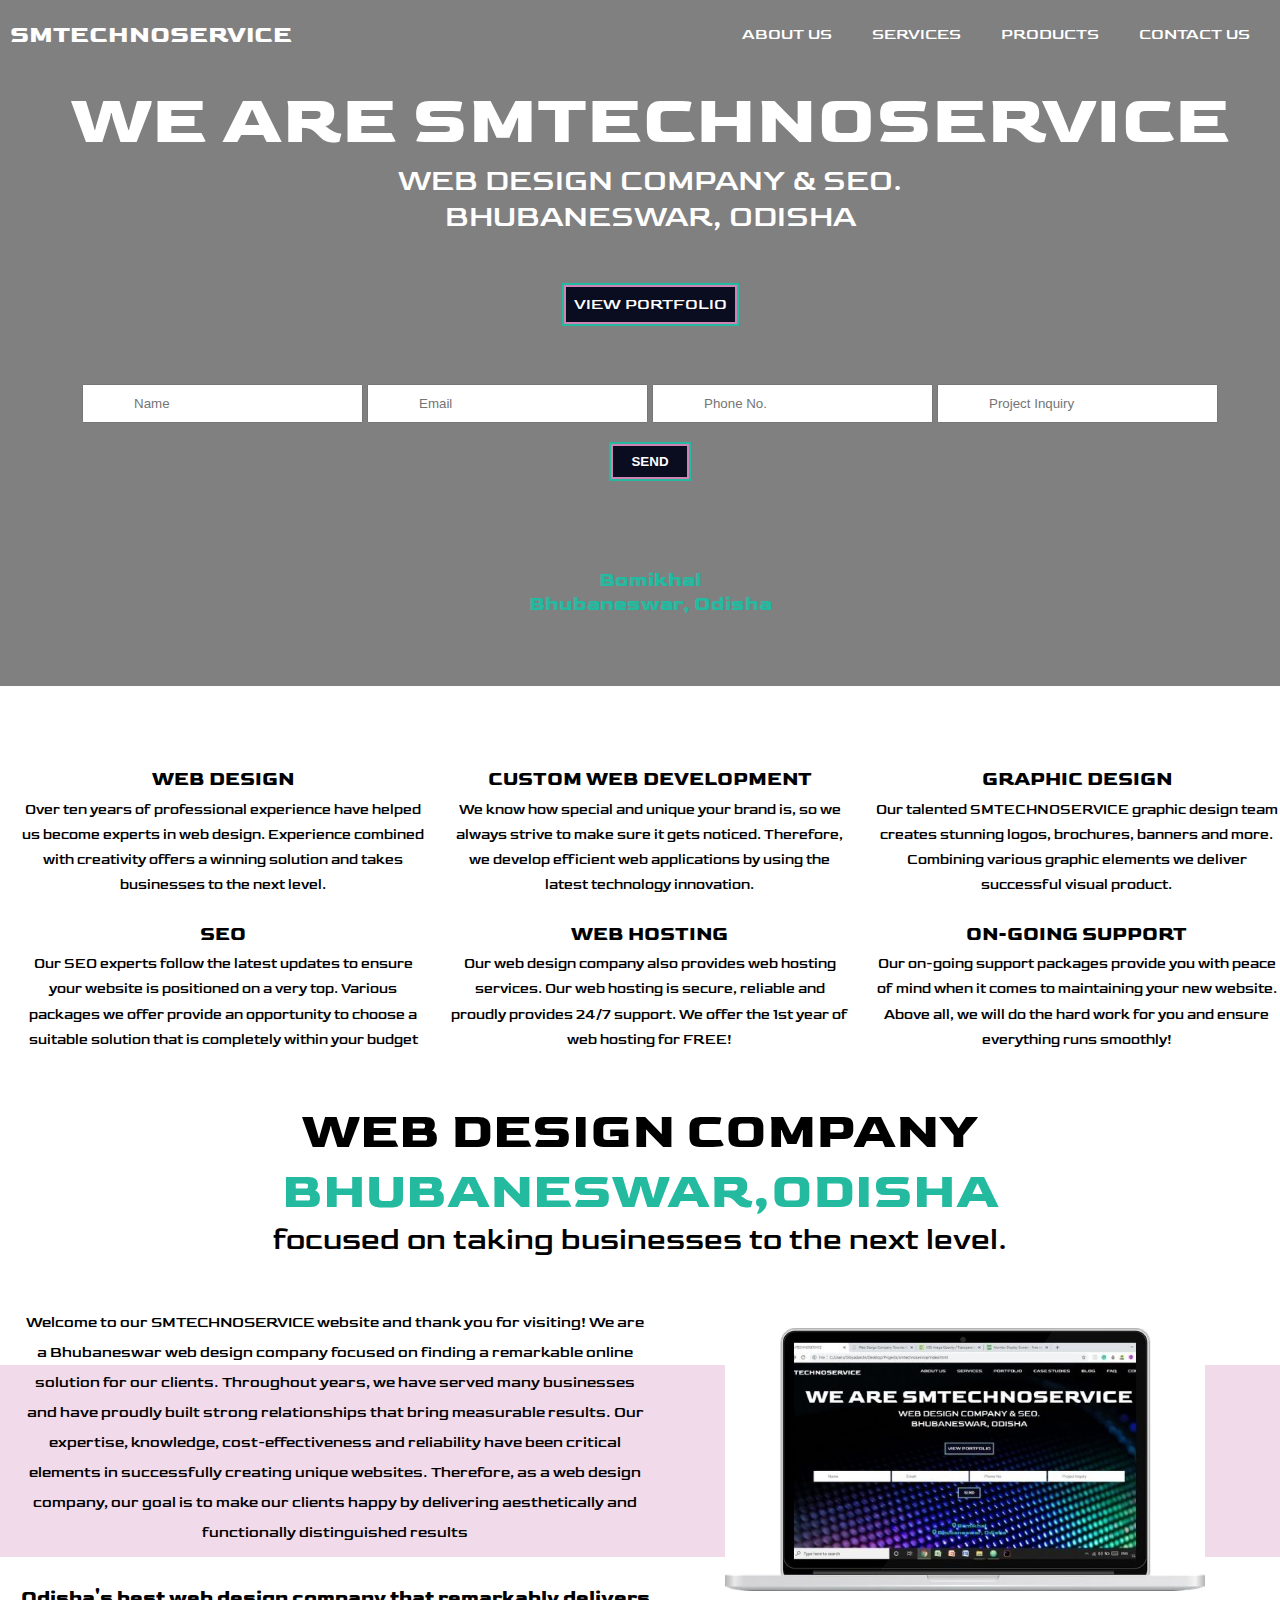
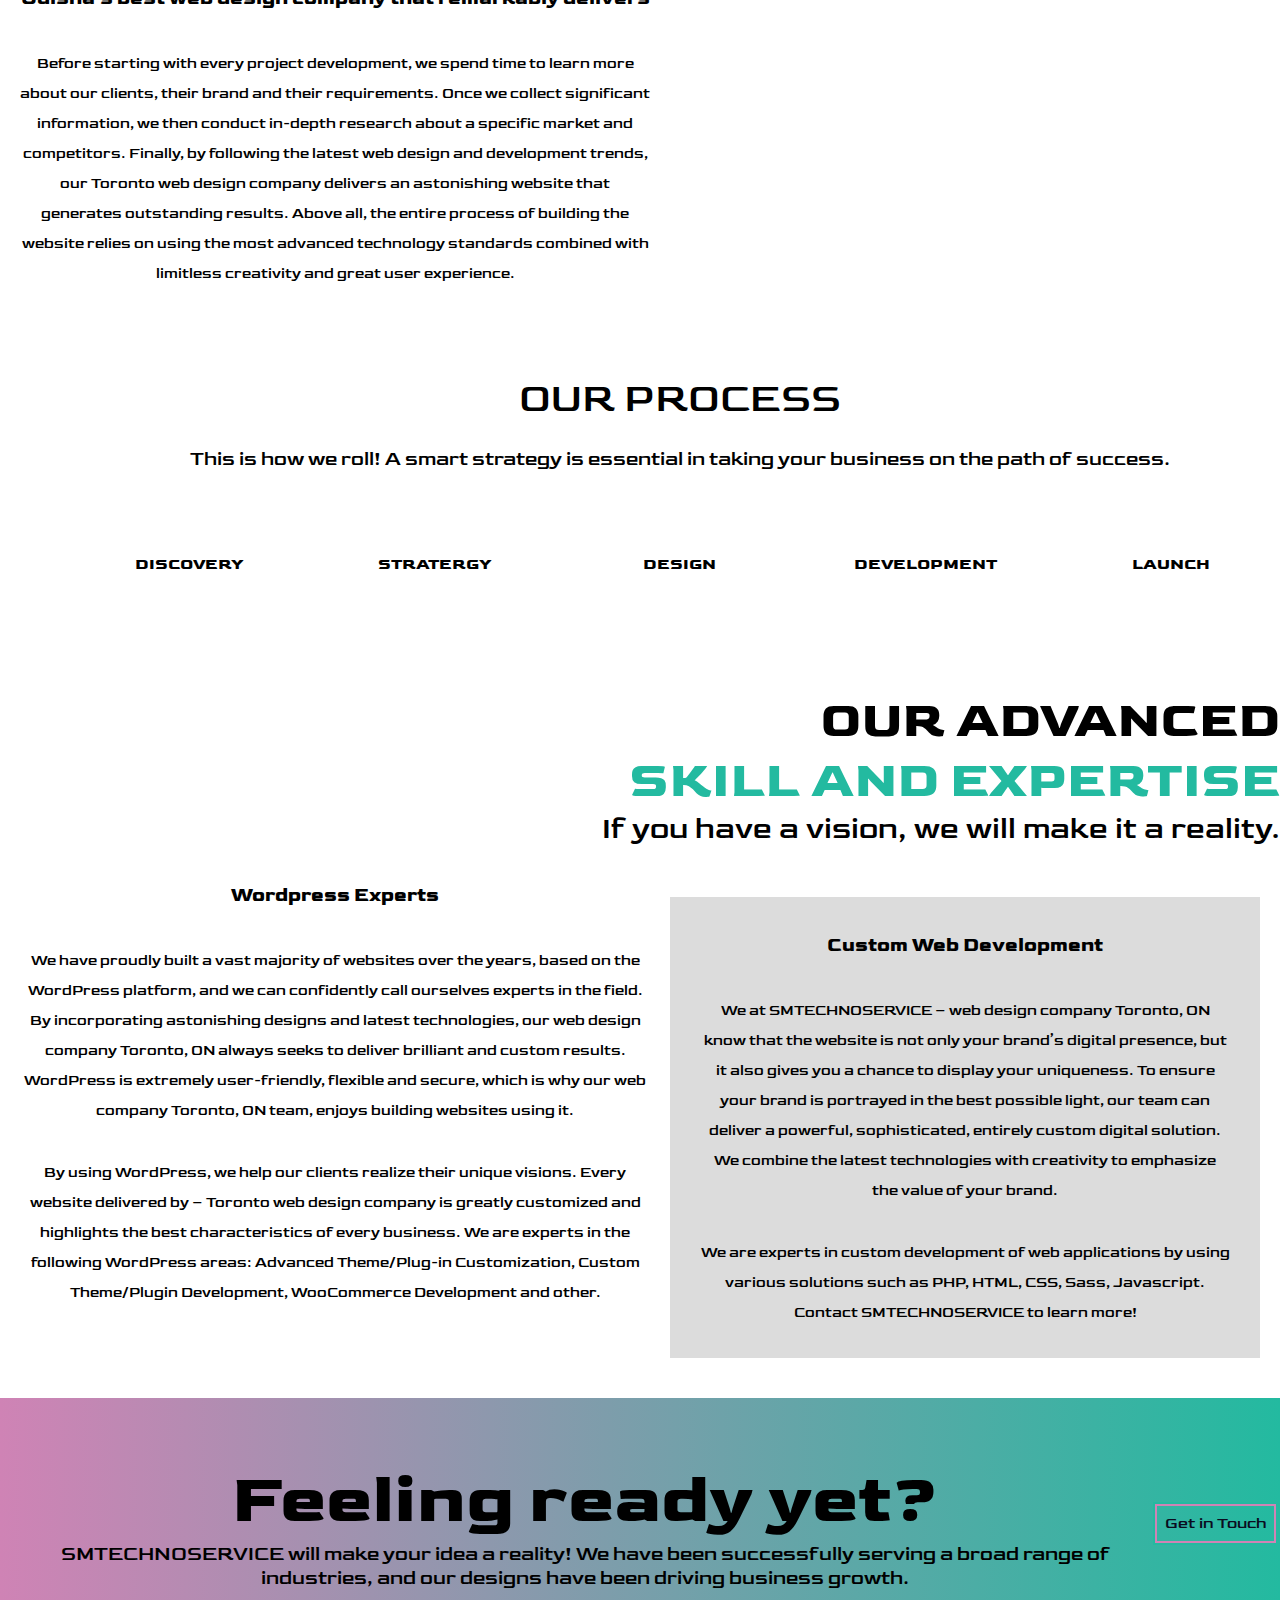
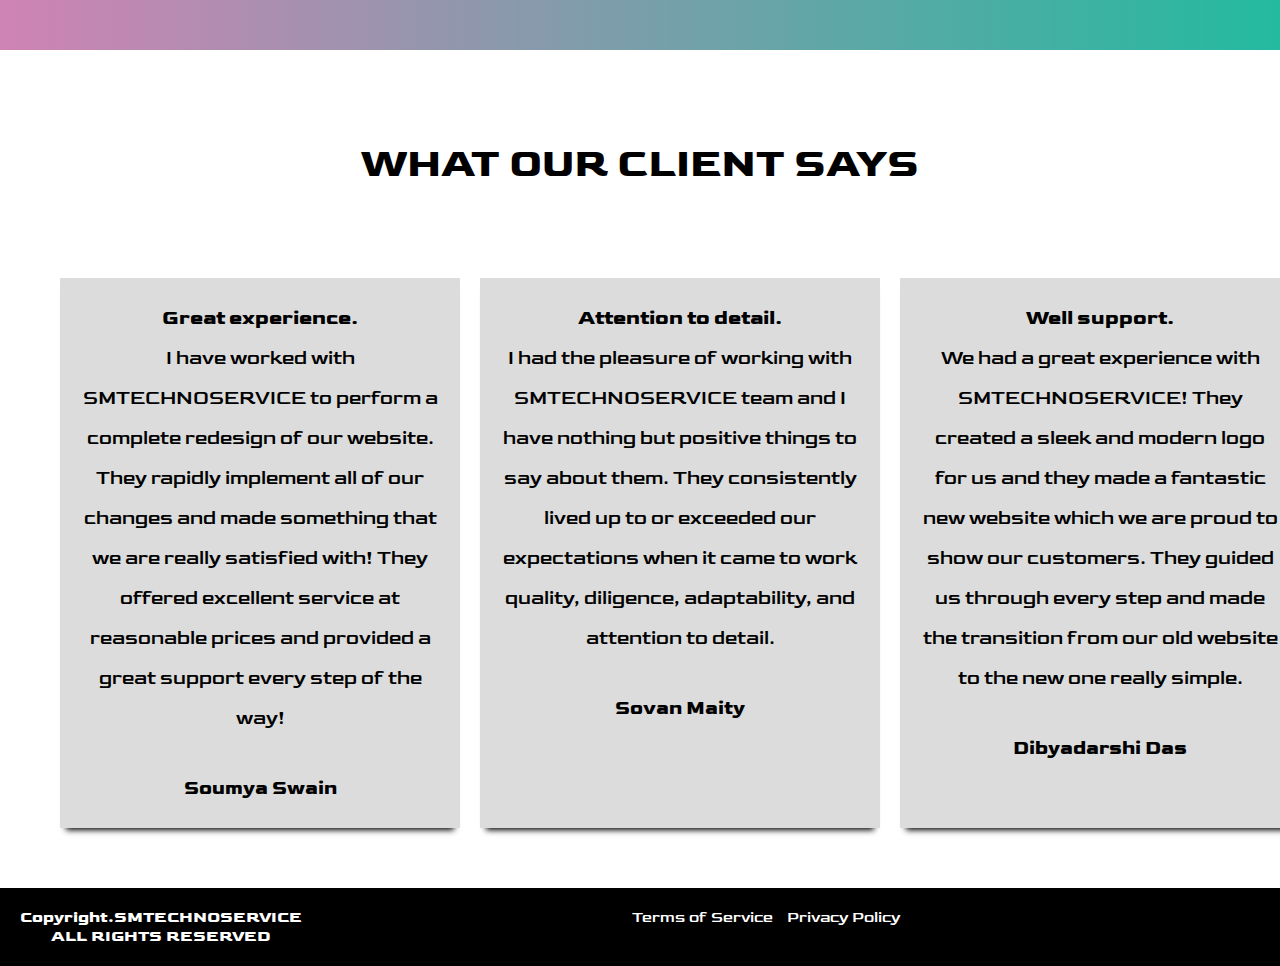
<file: index.html>
<!DOCTYPE html>
<html lang="en" dir="ltr">
<head>
  <meta charset="utf-8">
  <title>SMTECHNOSERVICE</title>
  <!-- Fonts -->
  <link rel="stylesheet" href="https://use.fontawesome.com/releases/v5.15.1/css/all.css" integrity="sha384-vp86vTRFVJgpjF9jiIGPEEqYqlDwgyBgEF109VFjmqGmIY/Y4HV4d3Gp2irVfcrp" crossorigin="anonymous">
  <!-- Stylesheets -->
  <link rel="stylesheet" href="css/styles.css">
</head>
<body>
  <header class="cover">
    <div class="nav-bar">
      <h2 class="logo banner-text"> <a href="index.html">SMTECHNOSERVICE</a> </h2>
      <nav class="nav-menu">
        <a href="about-us.html">ABOUT US</a>
        <a href="services.html">SERVICES</a>
        <a href="products.html">PRODUCTS</a>
        <a href="contact.html">CONTACT US</a>
      </nav>
    </div>
    <div class="container">
      <h2 class="banner-text">WE ARE SMTECHNOSERVICE</h2>
      <p class="banner-text">WEB DESIGN COMPANY & SEO.</p>
      <p class="banner-text">BHUBANESWAR, ODISHA</p>
      <div class="cta">
        <a class="cta-btn" href="portfolio.html">VIEW PORTFOLIO</a>
      </div>
      <div class="form">
        <form class="" action="/" method="post">
          <input type="text" name="name" value="" placeholder="Name">
          <input type="text" name="email" value="" placeholder="Email">
          <input type="text" name="phoneNumber" value="" placeholder="Phone No.">
          <input type="text" name="inquiry" value="" placeholder="Project Inquiry">
          <br>
          <br>
          <button class="submit-btn" type="button" name="button">
            <h4>SEND</h4>
          </button>
        </form>
      </div>
      <br>
      <br>
      <br>
      <br>
      <ul class="location">
        <li class="location-text"><i class="fas fa-map-marker-alt"></i> Bomikhal</li>
        <li class="location-text"><i class="fas fa-map-marker-alt"></i> Bhubaneswar, Odisha</li>
      </ul>
    </div>
  </header>
  <br>
  <br>
  <br>
  <section class="services container">
    <div class="">
      <i class="fas fa-dice-one"></i>
      <h3>WEB DESIGN</h3>
      <p>Over ten years of professional experience have helped us become experts in web design. Experience combined with creativity offers a winning solution and takes businesses to the next level.</p>
    </div>
    <div class="">
      <i class="fas fa-dice-two"></i>
      <h3>CUSTOM WEB DEVELOPMENT</h3>
      <p>We know how special and unique your brand is, so we always strive to make sure it gets noticed. Therefore, we develop efficient web applications by using the latest technology innovation.</p>
    </div>
    <div class="">
      <i class="fas fa-dice-three"></i>
      <h3>GRAPHIC DESIGN</h3>
      <p>Our talented SMTECHNOSERVICE graphic design team creates stunning logos, brochures, banners and more. Combining various graphic elements we deliver successful visual product.</p>
    </div>
    <div class="">
      <i class="fas fa-dice-four"></i>
      <h3>SEO</h3>
      <p>Our SEO experts follow the latest updates to ensure your website is positioned on a very top. Various packages we offer provide an opportunity to choose a suitable solution that is completely within your budget</p>
    </div>
    <div class="">
      <i class="fas fa-dice-five"></i>
      <h3>WEB HOSTING</h3>
      <p>Our web design company also provides web hosting services. Our web hosting is secure, reliable and proudly provides 24/7 support. We offer the 1st year of web hosting for FREE!</p>
    </div>
    <div class="">
      <i class="fas fa-dice-six"></i>
      <h3>ON-GOING SUPPORT</h3>
      <p>Our on-going support packages provide you with peace of mind when it comes to maintaining your new website. Above all, we will do the hard work for you and ensure everything runs smoothly!
      </p>
    </div>
  </section>


  <!-- About us -->
  <section class="about-us">
    <div class="about-us-head">
      <h2>WEB DESIGN COMPANY</h2>
      <h2 style="color:#23BAA0">BHUBANESWAR,ODISHA</h2>
      <p>focused on taking businesses to the next level.</p>
    </div>
    <div class="container wrapper">
      <div class="about-us-text">
        <p>Welcome to our SMTECHNOSERVICE website and thank you for visiting! We are a Bhubaneswar web design company focused on finding a remarkable online solution for our clients. Throughout years, we have served many businesses and have proudly
          built strong relationships that bring measurable results. Our expertise, knowledge, cost-effectiveness and reliability have been critical elements in successfully creating unique websites. Therefore, as a web design company, our goal is to
          make our clients happy by delivering aesthetically and functionally distinguished results</p>
        <br>
        <h3>Odisha's best web design company that remarkably delivers</h3>
        <br>
        <p>Before starting with every project development, we spend time to learn more about our clients, their brand and their requirements. Once we collect significant information, we then conduct in-depth research about a specific market and
          competitors. Finally, by following the latest web design and development trends, our Toronto web design company delivers an astonishing website that generates outstanding results. Above all, the entire process of building the website relies
          on using the most advanced technology standards combined with limitless creativity and great user experience.</p>
      </div>
      <div class="about-us-img">
        <img src="images\about-us-img.jpg" alt="">
      </div>
    </div>
    <div class="pink-block">
    </div>
  </section>

  <!-- Our Process -->
  <section class="our-process container">
    <div class="opt">
      <h3 style="font-size : 40px; font-weight: lighter;">OUR <strong>PROCESS</strong></h3>
      <p style="font-size : 20px;">This is how we roll! A smart strategy is essential in taking
        your business on the path of success.</p>
    </div>
    <div class="process-icons">
      <div class="">
        <i style="color:#CF83B5" class="fas fa-users opi"></i>
        <h4>DISCOVERY</h4>
      </div>
      <div class="">
        <i style="color:#23BAA0" class="fas fa-pencil-alt opi"></i>
        <h4>STRATERGY</h4>
      </div>
      <div class="">
        <i style="color:#2418C8 " class="fas fa-code-branch opi"></i>
        <h4>DESIGN</h4>
      </div>
      <div class="">
        <i style="color:#CF83B5" class="fas fa-tv opi"></i>
        <h4>DEVELOPMENT</h4>
      </div>
      <div class="">
        <i style="color:#23BAA0" class="fas fa-chart-bar opi"></i>
        <h4>LAUNCH</h4>
      </div>
    </div>
  </section>

  <!-- Our Expertise -->
  <section class="expertise container">
    <div class="expertise-head">
      <h2>OUR ADVANCED</h2>
      <h2 style="color:#23BAA0">SKILL AND EXPERTISE</h2>
      <p>If you have a vision, we will make it a reality.</p>
    </div>
    <div class="skill-type wrapper about-us-text">
      <div class="wordpress">
        <h3>Wordpress Experts</h3>
        <br>
        <p>We have proudly built a vast majority of websites over the years, based on the WordPress platform, and we can confidently call ourselves experts in the field. By incorporating astonishing designs and latest technologies, our web design
          company Toronto, ON always seeks to deliver brilliant and custom results. WordPress is extremely user-friendly, flexible and secure, which is why our web company Toronto, ON team, enjoys building websites using it.</p>
        <br>
        <p>By using WordPress, we help our clients realize their unique visions. Every website delivered by – Toronto web design company is greatly customized and highlights the best characteristics of every business. We are experts in the
          following WordPress areas: Advanced Theme/Plug-in Customization, Custom Theme/Plugin Development, WooCommerce Development and other.</p>
      </div>
      <div class="web-dev">
        <h3>Custom Web Development</h3>
        <br>
        <p>We at SMTECHNOSERVICE – web design company Toronto, ON know that the website is not only your brand’s digital presence, but it also gives you a chance to display your uniqueness. To ensure your brand is portrayed in the best possible
          light, our
          team can deliver a powerful, sophisticated, entirely custom digital solution. We combine the latest technologies with creativity to emphasize the value of your brand.</p>
        <br>
        <p>We are experts in custom development of web applications by using various solutions such as PHP, HTML, CSS, Sass, Javascript. Contact SMTECHNOSERVICE to learn more!</p>
      </div>
    </div>
  </section>
  <!-- Get in Touch -->
  <section class="get-in-touch">
    <div class="container wrapper-2">
      <div class="touch-text">
        <h2>Feeling ready yet?</h2>
        <p>SMTECHNOSERVICE will make your idea a reality! We have been successfully serving a broad range of industries, and our designs have been driving business growth.</p>
      </div>
      <div class="git-btn">
        <a href="#">Get in Touch</a>
      </div>
    </div>
  </section>
</body>

<!-- Client Testimonials -->
<section class="testimonials">
  <div class="testimonials-text">
    <h2 style="font-size:40px;">WHAT OUR <strong>CLIENT</strong> SAYS</h2>
  </div>
    <div class="container wrapper-3">
    <div class="card">
      <h3 style="font-size: 20px">Great experience.</h3>
      <p style="font-size: 20px">I have worked with SMTECHNOSERVICE to perform a complete redesign of our website. They rapidly implement all of our changes and made something that we are really satisfied with! They offered excellent service at
        reasonable prices and provided a great support every step of the way!</p>
      <br>
      <h3>Soumya Swain</h3>
    </div>
    <div class="card">
      <h3 style="font-size: 20px">Attention to detail.</h3>
      <p style="font-size: 20px">I had the pleasure of working with SMTECHNOSERVICE team and I have nothing but positive things to say about them. They consistently lived up to or exceeded our expectations when it came to work quality, diligence,
        adaptability, and attention to detail.</p>
      <br>
      <h3>Sovan Maity</h3>
    </div>
    <div class="card">
      <h3 style="font-size: 20px">Well support.</h3>
      <p style="font-size: 20px">We had a great experience with SMTECHNOSERVICE! They created a sleek and modern logo for us and they made a fantastic new website which we are proud to show our customers. They guided us through every step and made
        the transition from our old website to the new one really simple.</p>
      <br>
      <h3>Dibyadarshi Das</h3>
    </div>
  </div>
</section>

<section class="footer-sec">
  <div class="container footer">
    <div class="copyright">
      <h4>Copyright.SMTECHNOSERVICE</h4>
      <h4>ALL RIGHTS RESERVED</h4>
    </div>
    <div class="policy">
      <a href="terms.html">Terms of Service</a>
      <a href="privacy.html">Privacy Policy</a>
    </div>
    <div class="social-icons">
      <a href="https://www.facebook.com/smtechnoservice"><i class="fab fa-facebook"></i></a>
      <a href="mailto:info@smtechnoservice.com"><i class="fas fa-envelope"></i></a>
    </div>
  </div>
  </section>

</html>
</file>
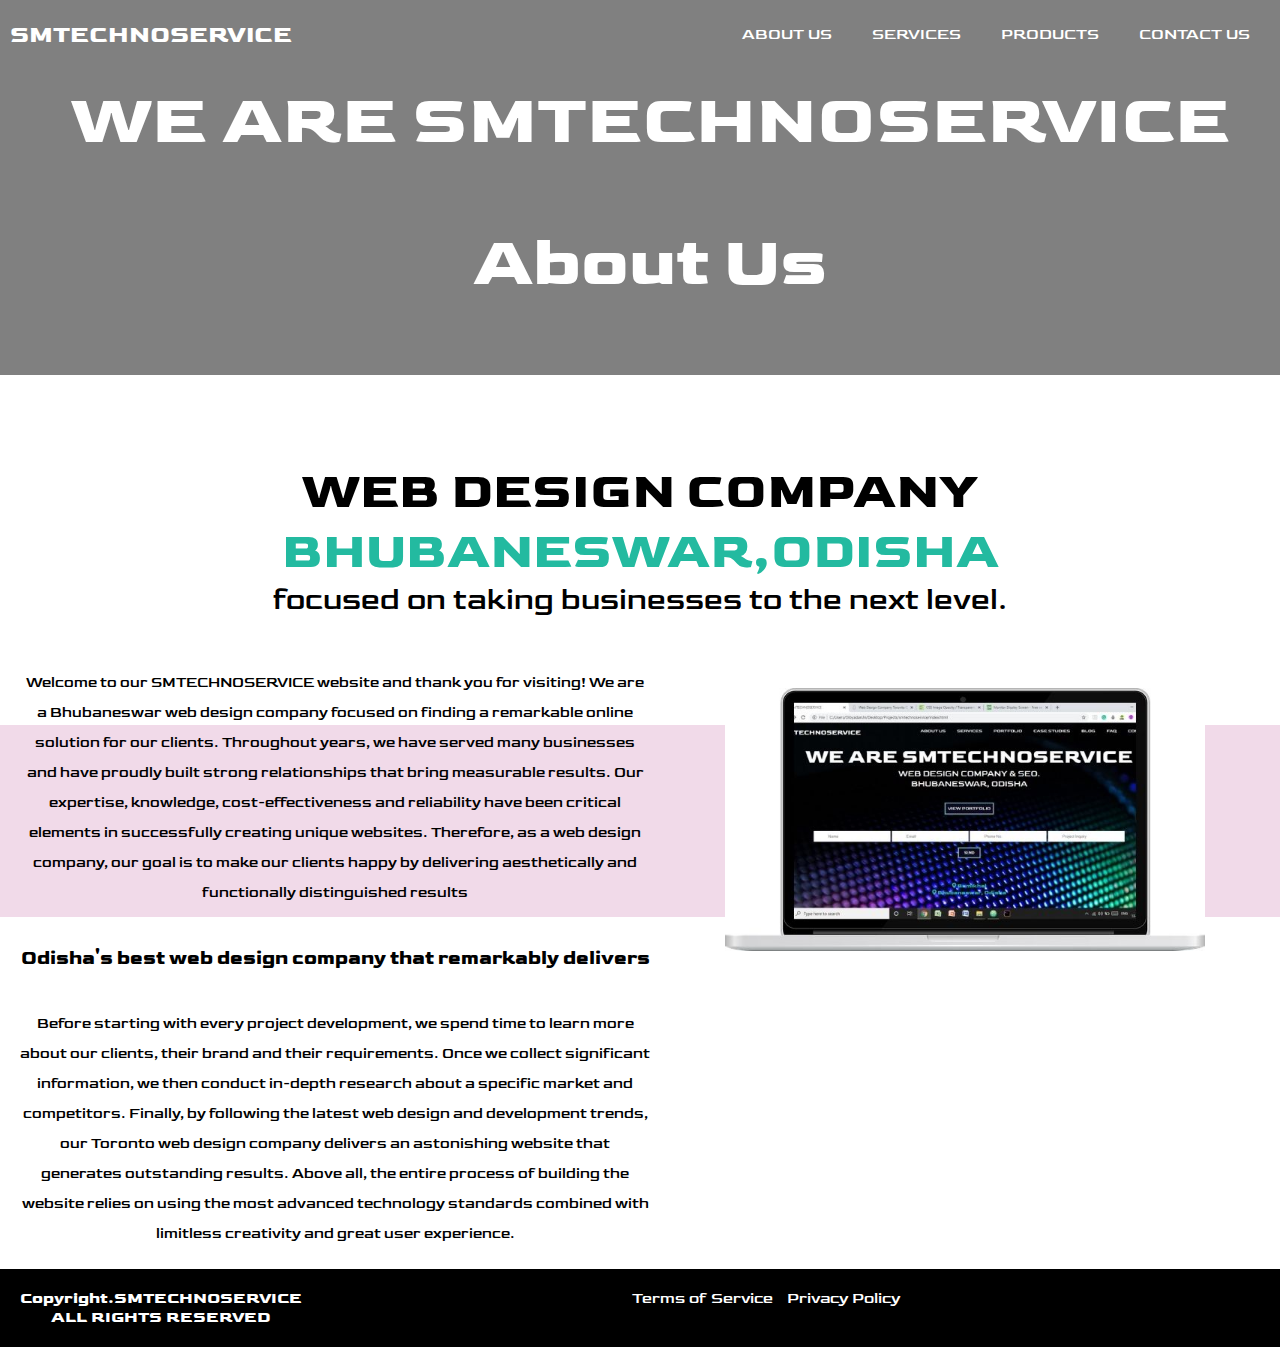
<file: about-us.html>
<!DOCTYPE html>
<html lang="en" dir="ltr">

<head>
  <meta charset="utf-8">
  <title>SMTECHNOSERVICE</title>
  <!-- Fonts -->
  <link rel="stylesheet" href="https://use.fontawesome.com/releases/v5.15.1/css/all.css" integrity="sha384-vp86vTRFVJgpjF9jiIGPEEqYqlDwgyBgEF109VFjmqGmIY/Y4HV4d3Gp2irVfcrp" crossorigin="anonymous">
  <!-- Stylesheets -->
  <link rel="stylesheet" href="css/styles.css">
</head>
<!-- Header Section -->
<body>
  <header class="cover">
    <div class="nav-bar">
      <h2 class="logo banner-text"><a href="index.html">SMTECHNOSERVICE</a></h2>
      <nav class="nav-menu">
        <a href="about-us.html">ABOUT US</a>
        <a href="services.html">SERVICES</a>
        <a href="products.html">PRODUCTS</a>
        <a href="contact.html">CONTACT US</a>
      </nav>
    </div>
    <div class="container">
      <h2 class="banner-text">WE ARE SMTECHNOSERVICE</h2>
      <br>
      <br>
      <br>
      <h2 class="banner-text">About Us</h2>
    </div>
  </header>
  <br>
  <br>
  <br>

  <!-- About us -->
  <section class="about-us">
    <div class="about-us-head">
      <h2>WEB DESIGN COMPANY</h2>
      <h2 style="color:#23BAA0">BHUBANESWAR,ODISHA</h2>
      <p>focused on taking businesses to the next level.</p>
    </div>
    <div class="container wrapper">
      <div class="about-us-text">
        <p>Welcome to our SMTECHNOSERVICE website and thank you for visiting! We are a Bhubaneswar web design company focused on finding a remarkable online solution for our clients. Throughout years, we have served many businesses and have proudly
          built strong relationships that bring measurable results. Our expertise, knowledge, cost-effectiveness and reliability have been critical elements in successfully creating unique websites. Therefore, as a web design company, our goal is to
          make our clients happy by delivering aesthetically and functionally distinguished results</p>
        <br>
        <h3>Odisha's best web design company that remarkably delivers</h3>
        <br>
        <p>Before starting with every project development, we spend time to learn more about our clients, their brand and their requirements. Once we collect significant information, we then conduct in-depth research about a specific market and
          competitors. Finally, by following the latest web design and development trends, our Toronto web design company delivers an astonishing website that generates outstanding results. Above all, the entire process of building the website relies
          on using the most advanced technology standards combined with limitless creativity and great user experience.</p>
      </div>
      <div class="about-us-img">
        <img src="images\about-us-img.jpg" alt="">
      </div>
    </div>
    <div class="pink-block">
    </div>
  </section>


<!-- Footer Section -->
<section class="footer-sec">
  <div class="container footer">
    <div class="copyright">
      <h4>Copyright.SMTECHNOSERVICE</h4>
      <h4>ALL RIGHTS RESERVED</h4>
    </div>
    <div class="policy">
      <a href="terms.html">Terms of Service</a>
      <a href="privacy.html">Privacy Policy</a>
    </div>
    <div class="social-icons">
      <a href="https://www.facebook.com/smtechnoservice"><i class="fab fa-facebook"></i></a>
      <a href="mailto:info@smtechnoservice.com"><i class="fas fa-envelope"></i></a>
    </div>
  </div>
  </section>

</html>
</file>
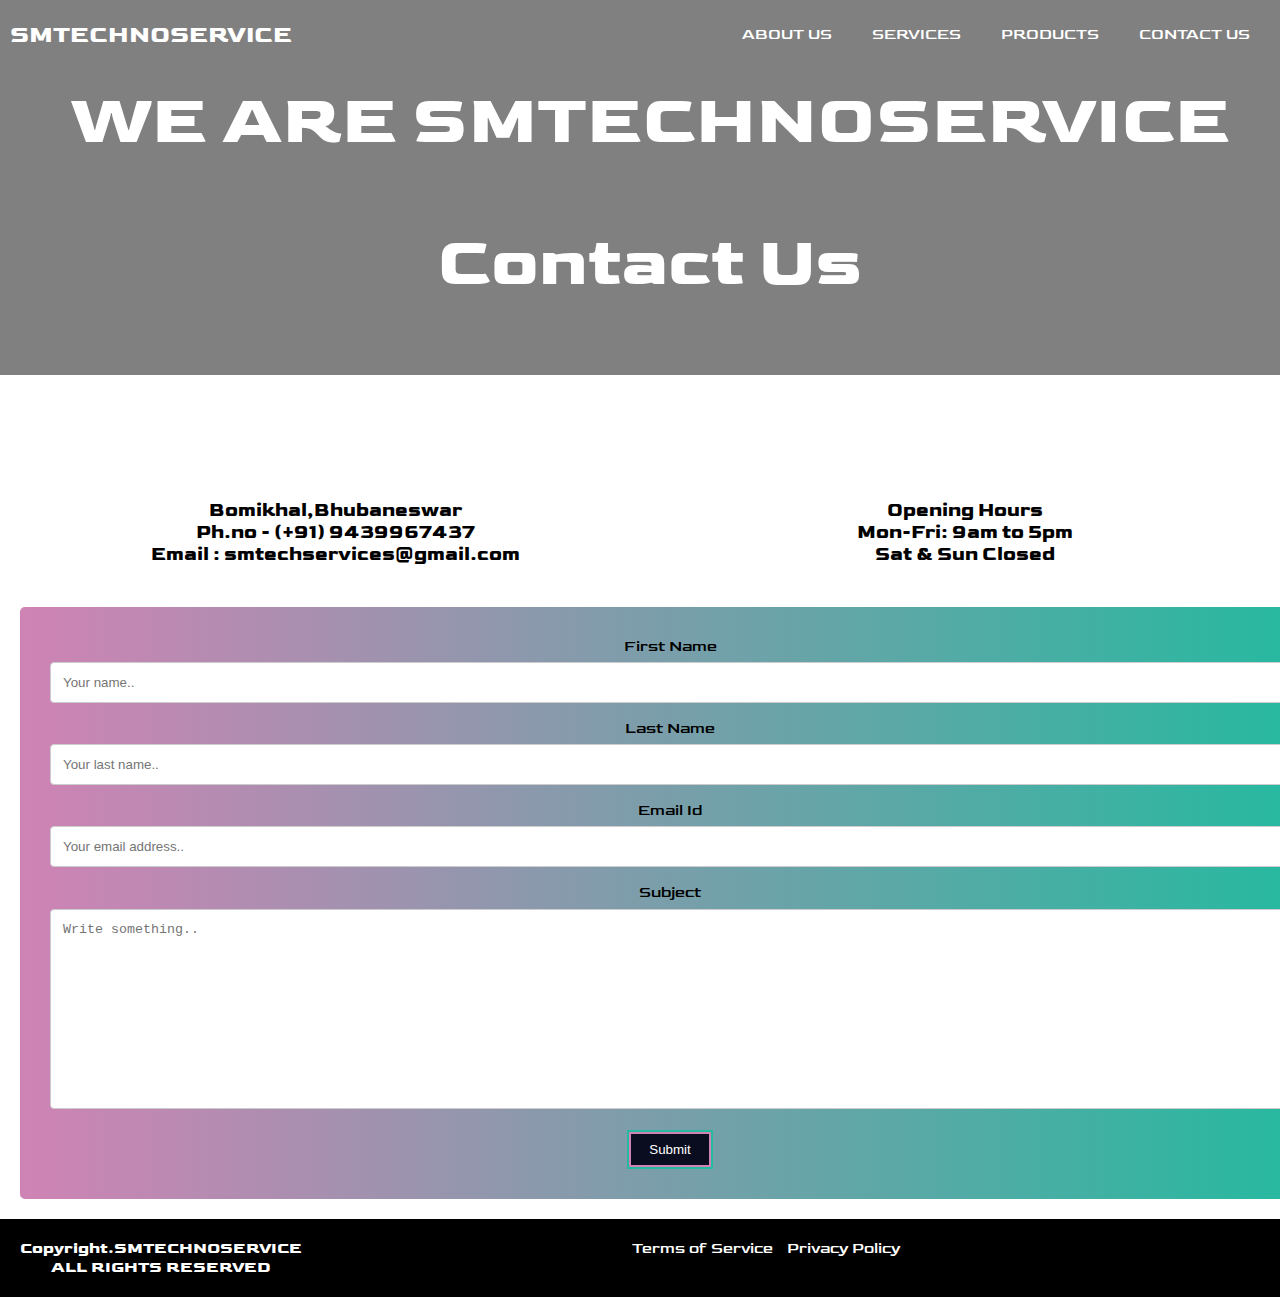
<file: contact.html>
<!DOCTYPE html>
<html lang="en" dir="ltr">

<head>
  <meta charset="utf-8">
  <title>SMTECHNOSERVICE</title>
  <!-- Fonts -->
  <link rel="stylesheet" href="https://use.fontawesome.com/releases/v5.15.1/css/all.css" integrity="sha384-vp86vTRFVJgpjF9jiIGPEEqYqlDwgyBgEF109VFjmqGmIY/Y4HV4d3Gp2irVfcrp" crossorigin="anonymous">
  <!-- Stylesheets -->
  <link rel="stylesheet" href="css/styles.css">
  <link rel="stylesheet" href="css/contact.css">
</head>
<!-- Header Section -->

<body>
  <header class="cover">
    <div class="nav-bar">
      <h2 class="logo banner-text"><a href="index.html">SMTECHNOSERVICE</a></h2>
      <nav class="nav-menu">
        <a href="about-us.html">ABOUT US</a>
        <a href="services.html">SERVICES</a>
        <a href="products.html">PRODUCTS</a>
        <a href="contact.html">CONTACT US</a>
      </nav>
    </div>
    <div class="container">
      <h2 class="banner-text">WE ARE SMTECHNOSERVICE</h2>
      <br>
      <br>
      <br>
      <h2 class="banner-text">Contact Us</h2>
    </div>
  </header>
  <br>
  <br>
  <br>

  <!-- Contact us -->
  <section class="contact-us">
    <div class="container wrapper">
      <div class="">
        <i class="fas fa-building"></i>
        <h3>Bomikhal,Bhubaneswar</h3>
        <h3>Ph.no - (+91) 9439967437 </h3>
        <h3>Email : smtechservices@gmail.com</h3>
      </div>
      <div class="">
        <i class="far fa-clock"></i>
        <h3>Opening Hours</h3>
        <h3>Mon-Fri: 9am to 5pm</h3>
        <h3>Sat & Sun Closed</h3>
      </div>
    </div>

    <!-- Contact Form -->
    <div class="container contact-form">
      <form action="/contact.html">

        <label for="fname">First Name</label>
        <input type="text" id="fname" name="firstname" placeholder="Your name..">

        <label for="lname">Last Name</label>
        <input type="text" id="lname" name="lastname" placeholder="Your last name..">

        <label for="email">Email Id</label>
        <input type="text" id="email" name="email" placeholder="Your email address..">

        <label for="subject">Subject</label>
        <textarea id="subject" name="subject" placeholder="Write something.." style="height:200px"></textarea>

        <input type="submit" value="Submit">

      </form>
    </div>


  </section>


  <!-- Footer Section -->
  <section class="footer-sec">
    <div class="container footer">
      <div class="copyright">
        <h4>Copyright.SMTECHNOSERVICE</h4>
        <h4>ALL RIGHTS RESERVED</h4>
      </div>
      <div class="policy">
        <a href="terms.html">Terms of Service</a>
        <a href="privacy.html">Privacy Policy</a>
      </div>
      <div class="social-icons">
        <a href="https://www.facebook.com/smtechnoservice"><i class="fab fa-facebook"></i></a>
        <a href="mailto:info@smtechnoservice.com"><i class="fas fa-envelope"></i></a>
      </div>
    </div>
    </section>

</html>
</file>
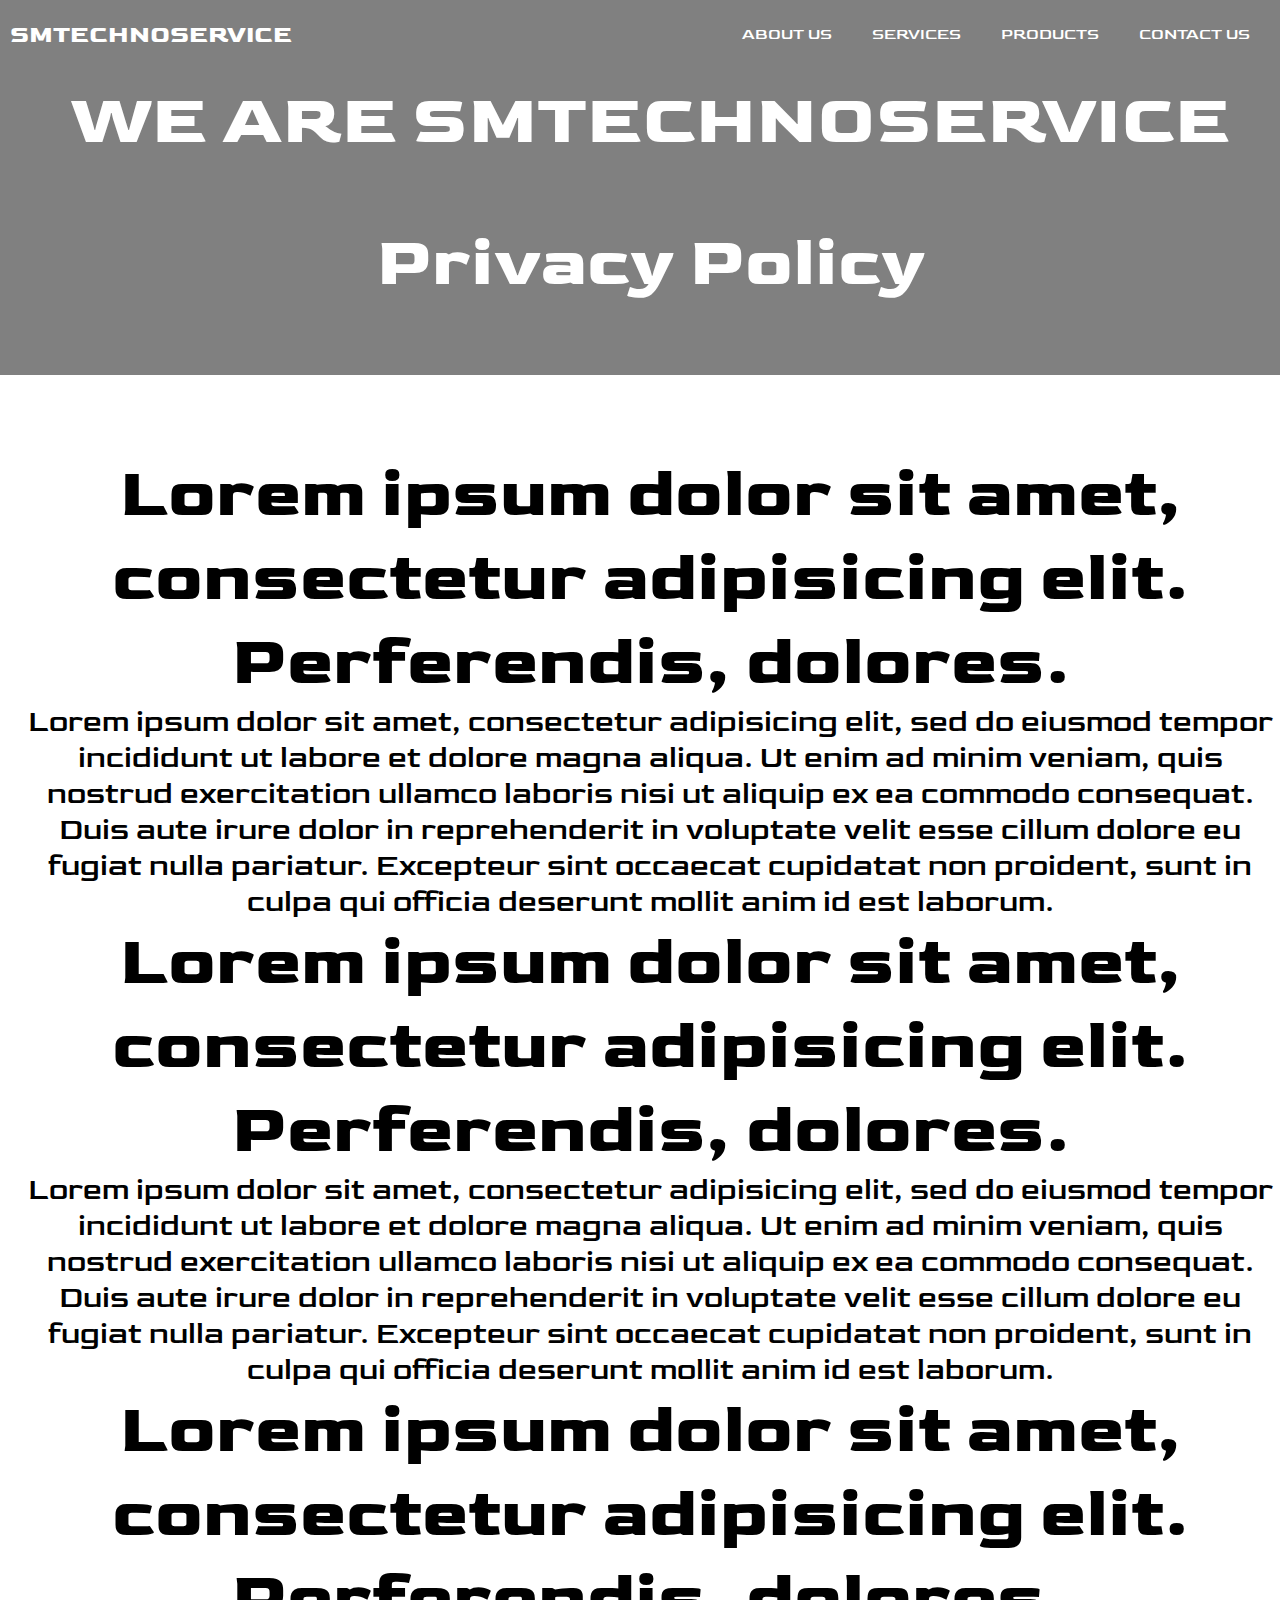
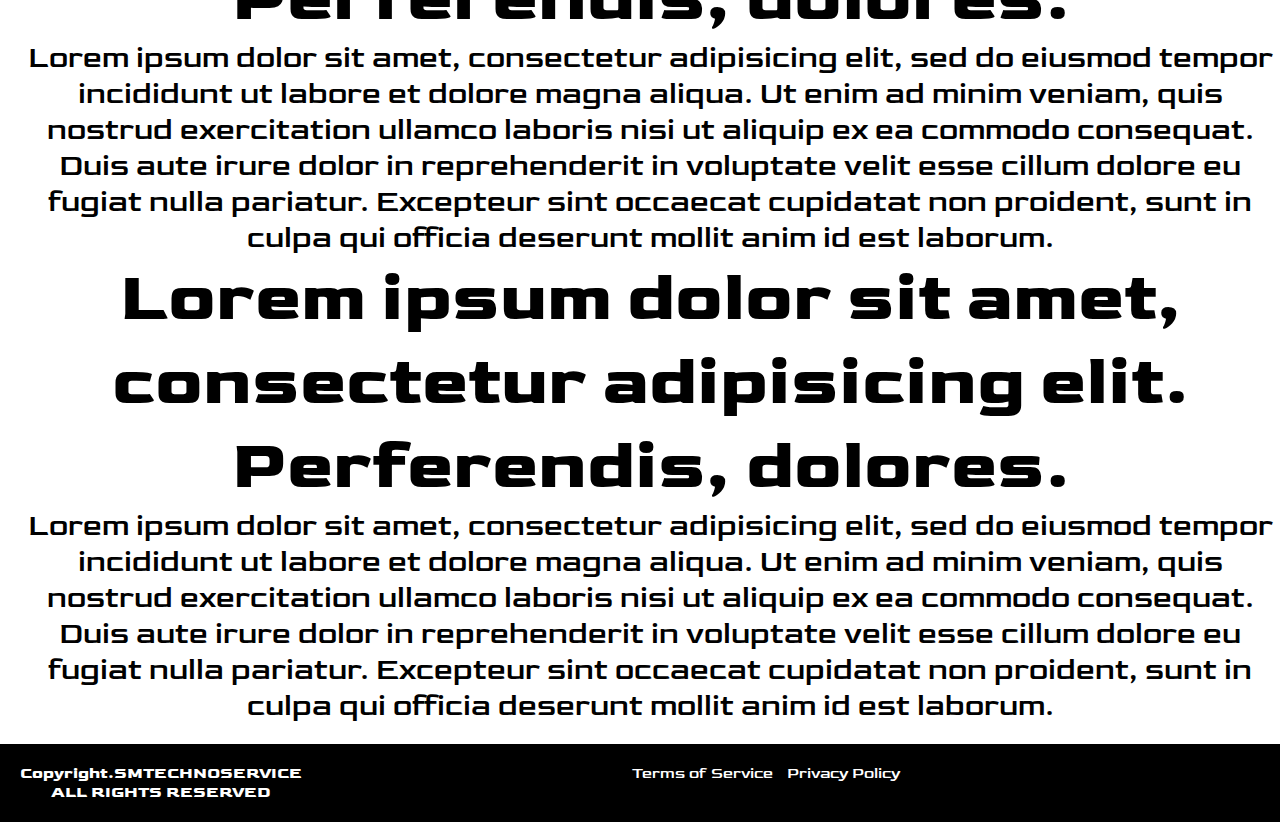
<file: privacy.html>
<!DOCTYPE html>
<html lang="en" dir="ltr">

<head>
  <meta charset="utf-8">
  <title>SMTECHNOSERVICE</title>
  <!-- Fonts -->
  <link rel="stylesheet" href="https://use.fontawesome.com/releases/v5.15.1/css/all.css" integrity="sha384-vp86vTRFVJgpjF9jiIGPEEqYqlDwgyBgEF109VFjmqGmIY/Y4HV4d3Gp2irVfcrp" crossorigin="anonymous">
  <!-- Stylesheets -->
  <link rel="stylesheet" href="css/styles.css">
</head>
<!-- Header Section -->
<body>
  <header class="cover">
    <div class="nav-bar">
      <h2 class="logo banner-text"><a href="index.html">SMTECHNOSERVICE</a></h2>
      <nav class="nav-menu">
        <a href="about-us.html">ABOUT US</a>
        <a href="services.html">SERVICES</a>
        <a href="products.html">PRODUCTS</a>
        <a href="contact.html">CONTACT US</a>
      </nav>
    </div>
    <div class="container">
      <h2 class="banner-text">WE ARE SMTECHNOSERVICE</h2>
      <br>
      <br>
      <br>
      <h2 class="banner-text">Privacy Policy</h2>
    </div>
  </header>
  <br>
  <br>
  <br>

  <!-- Privacy Policy -->
  <section class="container about-us">
    <h2>Lorem ipsum dolor sit amet, consectetur adipisicing elit. Perferendis, dolores.</h2>
    <p>Lorem ipsum dolor sit amet, consectetur adipisicing elit, sed do eiusmod tempor incididunt ut labore et dolore magna aliqua. Ut enim ad minim veniam, quis nostrud exercitation ullamco laboris nisi ut aliquip ex ea commodo consequat. Duis aute irure dolor in reprehenderit in voluptate velit esse cillum dolore eu fugiat nulla pariatur. Excepteur sint occaecat cupidatat non proident, sunt in culpa qui officia deserunt mollit anim id est laborum.</p>
    <h2>Lorem ipsum dolor sit amet, consectetur adipisicing elit. Perferendis, dolores.</h2>
    <p>Lorem ipsum dolor sit amet, consectetur adipisicing elit, sed do eiusmod tempor incididunt ut labore et dolore magna aliqua. Ut enim ad minim veniam, quis nostrud exercitation ullamco laboris nisi ut aliquip ex ea commodo consequat. Duis aute irure dolor in reprehenderit in voluptate velit esse cillum dolore eu fugiat nulla pariatur. Excepteur sint occaecat cupidatat non proident, sunt in culpa qui officia deserunt mollit anim id est laborum.</p>
    <h2>Lorem ipsum dolor sit amet, consectetur adipisicing elit. Perferendis, dolores.</h2>
    <p>Lorem ipsum dolor sit amet, consectetur adipisicing elit, sed do eiusmod tempor incididunt ut labore et dolore magna aliqua. Ut enim ad minim veniam, quis nostrud exercitation ullamco laboris nisi ut aliquip ex ea commodo consequat. Duis aute irure dolor in reprehenderit in voluptate velit esse cillum dolore eu fugiat nulla pariatur. Excepteur sint occaecat cupidatat non proident, sunt in culpa qui officia deserunt mollit anim id est laborum.</p>
    <h2>Lorem ipsum dolor sit amet, consectetur adipisicing elit. Perferendis, dolores.</h2>
    <p>Lorem ipsum dolor sit amet, consectetur adipisicing elit, sed do eiusmod tempor incididunt ut labore et dolore magna aliqua. Ut enim ad minim veniam, quis nostrud exercitation ullamco laboris nisi ut aliquip ex ea commodo consequat. Duis aute irure dolor in reprehenderit in voluptate velit esse cillum dolore eu fugiat nulla pariatur. Excepteur sint occaecat cupidatat non proident, sunt in culpa qui officia deserunt mollit anim id est laborum.</p>
  </section>


<!-- Footer Section -->
<section class="footer-sec">
  <div class="container footer">
    <div class="copyright">
      <h4>Copyright.SMTECHNOSERVICE</h4>
      <h4>ALL RIGHTS RESERVED</h4>
    </div>
    <div class="policy">
      <a href="terms.html">Terms of Service</a>
      <a href="privacy.html">Privacy Policy</a>
    </div>
    <div class="social-icons">
      <a href="https://www.facebook.com/smtechnoservice"><i class="fab fa-facebook"></i></a>
      <a href="mailto:info@smtechnoservice.com"><i class="fas fa-envelope"></i></a>
    </div>
  </div>
  </section>

</html>
</file>
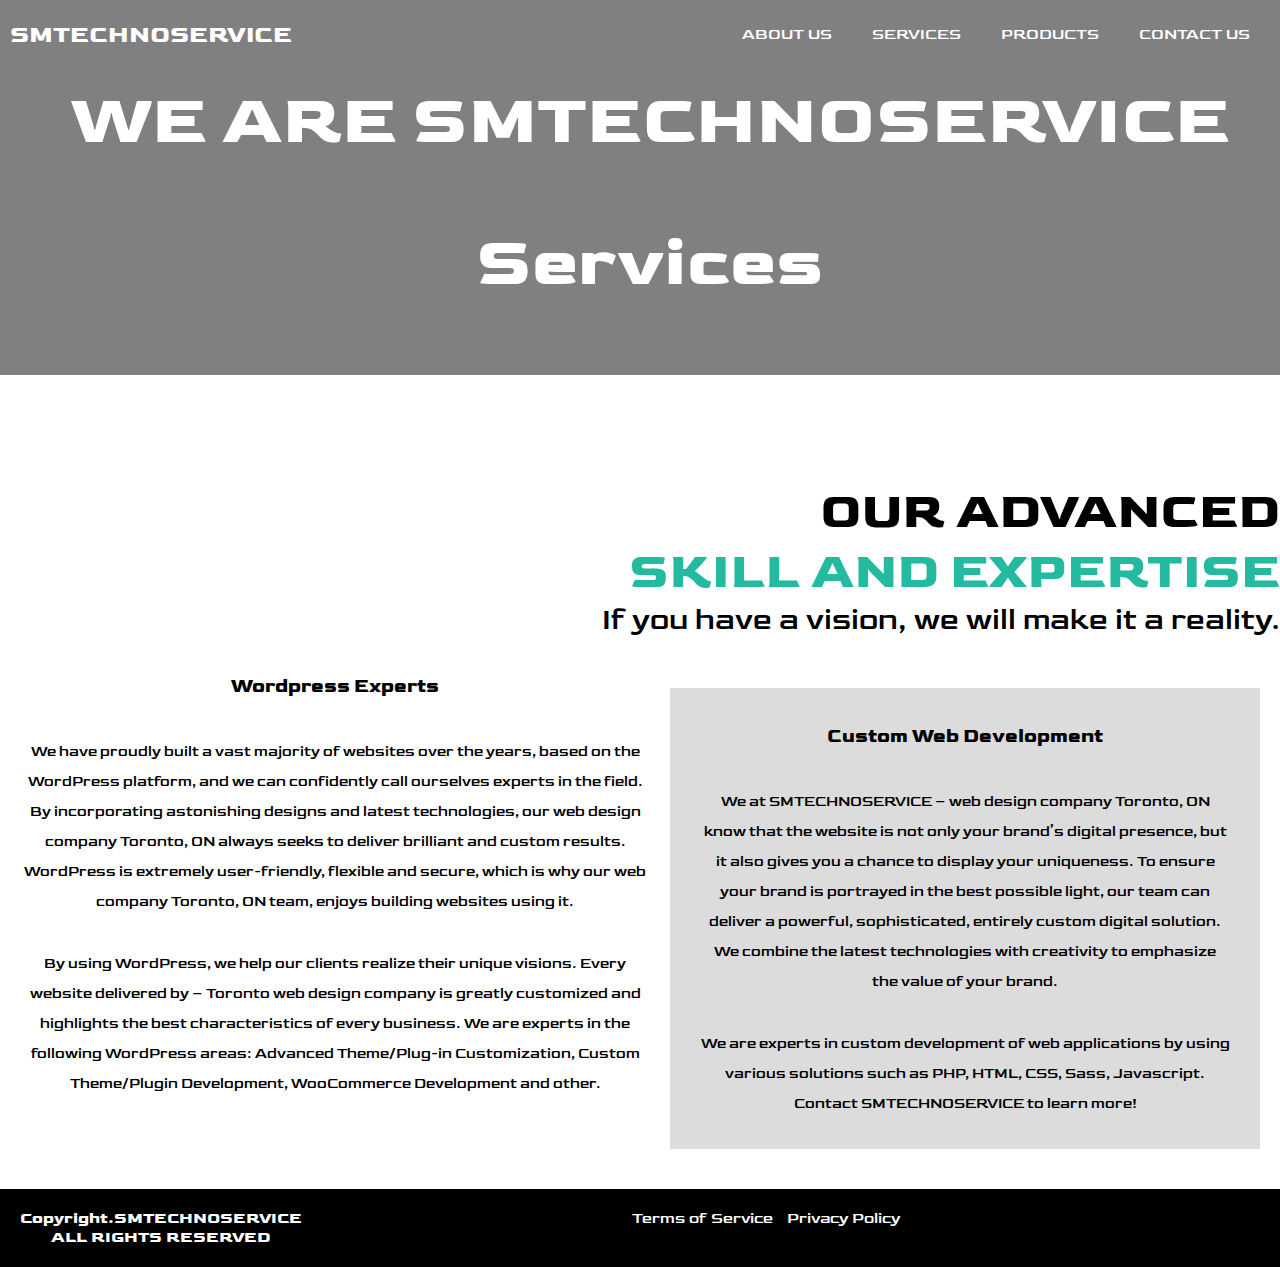
<file: services.html>
<!DOCTYPE html>
<html lang="en" dir="ltr">

<head>
  <meta charset="utf-8">
  <title>SMTECHNOSERVICE</title>
  <!-- Fonts -->
  <link rel="stylesheet" href="https://use.fontawesome.com/releases/v5.15.1/css/all.css" integrity="sha384-vp86vTRFVJgpjF9jiIGPEEqYqlDwgyBgEF109VFjmqGmIY/Y4HV4d3Gp2irVfcrp" crossorigin="anonymous">
  <!-- Stylesheets -->
  <link rel="stylesheet" href="css/styles.css">
</head>
<!-- Header Section -->
<body>
  <header class="cover">
    <div class="nav-bar">
      <h2 class="logo banner-text"><a href="index.html">SMTECHNOSERVICE</a></h2>
      <nav class="nav-menu">
        <a href="about-us.html">ABOUT US</a>
        <a href="services.html">SERVICES</a>
        <a href="products.html">PRODUCTS</a>
        <a href="contact.html">CONTACT US</a>
      </nav>
    </div>
    <div class="container">
      <h2 class="banner-text">WE ARE SMTECHNOSERVICE</h2>
      <br>
      <br>
      <br>
      <h2 class="banner-text">Services</h2>
    </div>
  </header>
  <br>
  <br>
  <br>

  <!-- Our Services -->
  <section class="expertise container">
    <div class="expertise-head">
      <h2>OUR ADVANCED</h2>
      <h2 style="color:#23BAA0">SKILL AND EXPERTISE</h2>
      <p>If you have a vision, we will make it a reality.</p>
    </div>
    <div class="skill-type wrapper about-us-text">
      <div class="wordpress">
        <h3>Wordpress Experts</h3>
        <br>
        <p>We have proudly built a vast majority of websites over the years, based on the WordPress platform, and we can confidently call ourselves experts in the field. By incorporating astonishing designs and latest technologies, our web design
          company Toronto, ON always seeks to deliver brilliant and custom results. WordPress is extremely user-friendly, flexible and secure, which is why our web company Toronto, ON team, enjoys building websites using it.</p>
        <br>
        <p>By using WordPress, we help our clients realize their unique visions. Every website delivered by – Toronto web design company is greatly customized and highlights the best characteristics of every business. We are experts in the
          following WordPress areas: Advanced Theme/Plug-in Customization, Custom Theme/Plugin Development, WooCommerce Development and other.</p>
      </div>
      <div class="web-dev">
        <h3>Custom Web Development</h3>
        <br>
        <p>We at SMTECHNOSERVICE – web design company Toronto, ON know that the website is not only your brand’s digital presence, but it also gives you a chance to display your uniqueness. To ensure your brand is portrayed in the best possible
          light, our
          team can deliver a powerful, sophisticated, entirely custom digital solution. We combine the latest technologies with creativity to emphasize the value of your brand.</p>
        <br>
        <p>We are experts in custom development of web applications by using various solutions such as PHP, HTML, CSS, Sass, Javascript. Contact SMTECHNOSERVICE to learn more!</p>
      </div>
    </div>
  </section>

<!-- Footer Section -->
<section class="footer-sec">
  <div class="container footer">
    <div class="copyright">
      <h4>Copyright.SMTECHNOSERVICE</h4>
      <h4>ALL RIGHTS RESERVED</h4>
    </div>
    <div class="policy">
      <a href="terms.html">Terms of Service</a>
      <a href="privacy.html">Privacy Policy</a>
    </div>
    <div class="social-icons">
      <a href="https://www.facebook.com/smtechnoservice"><i class="fab fa-facebook"></i></a>
      <a href="mailto:info@smtechnoservice.com"><i class="fas fa-envelope"></i></a>
    </div>
  </div>
  </section>

</html>
</file>
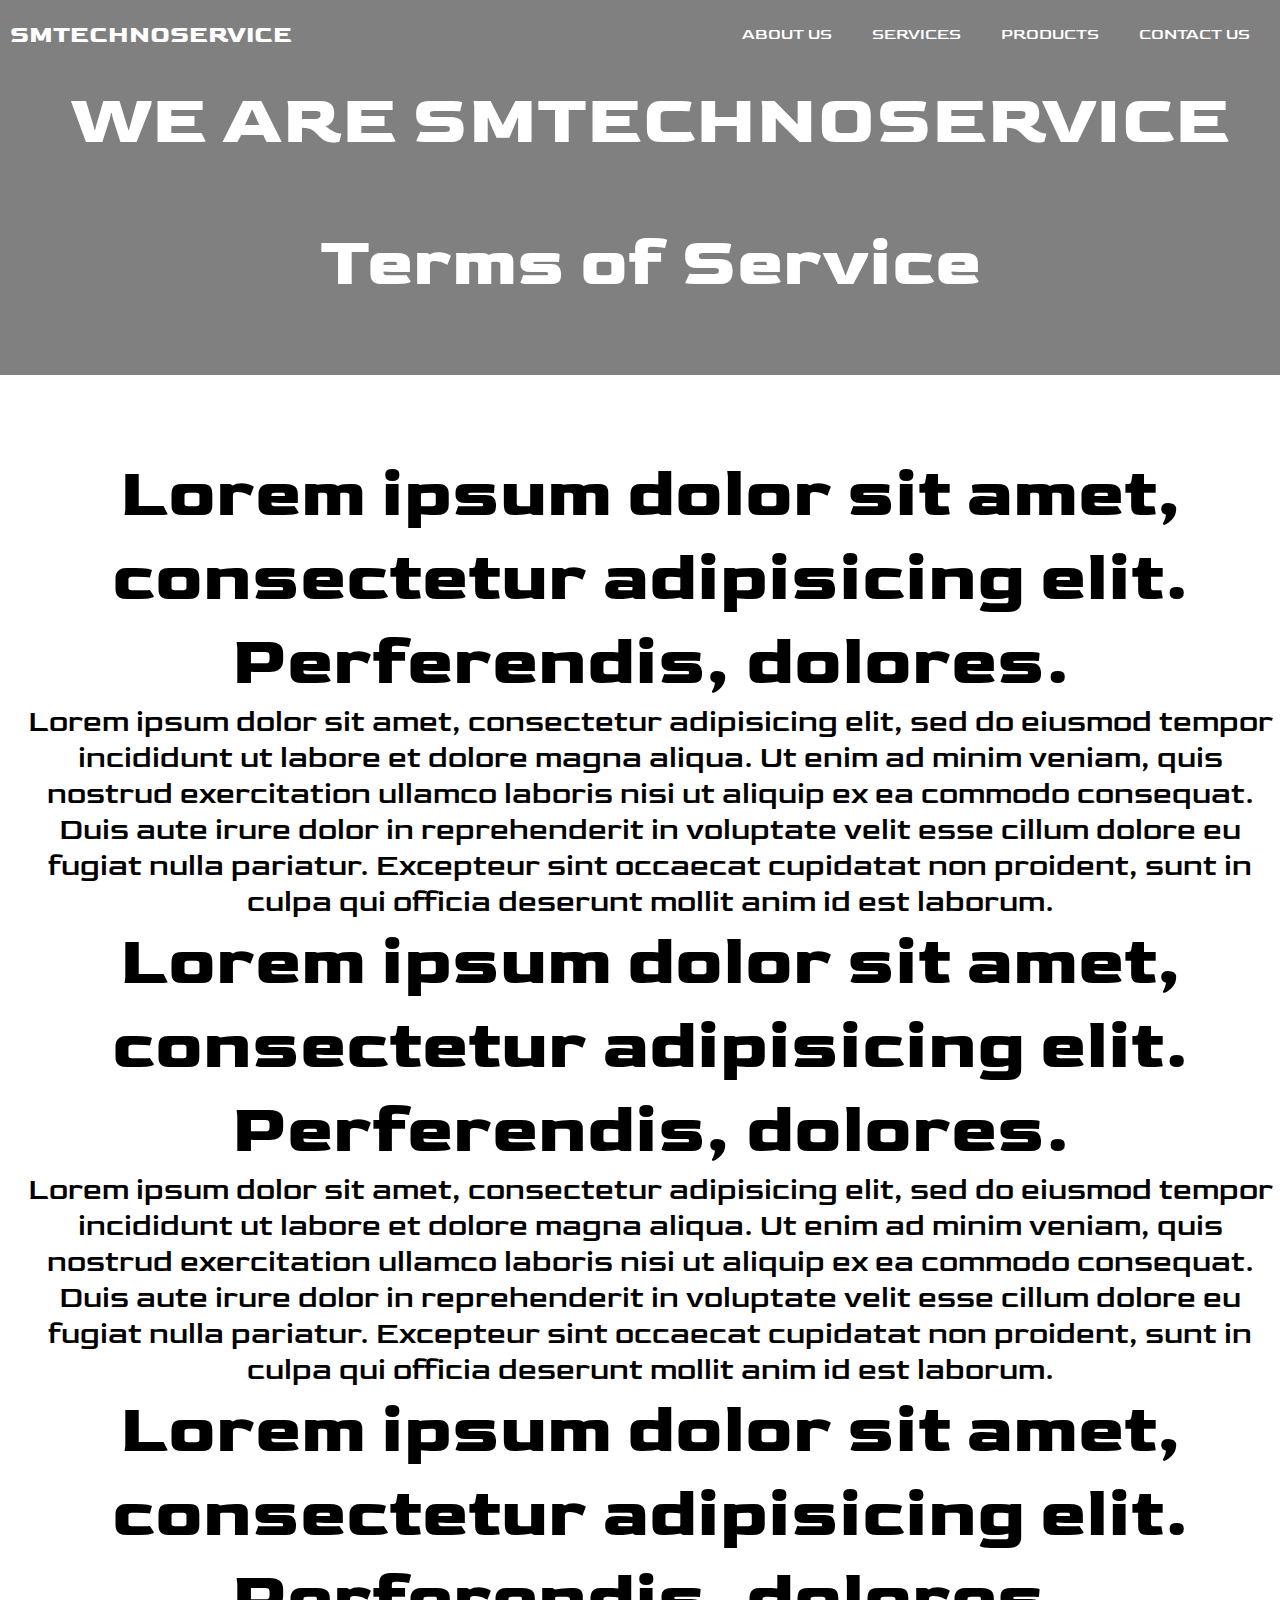
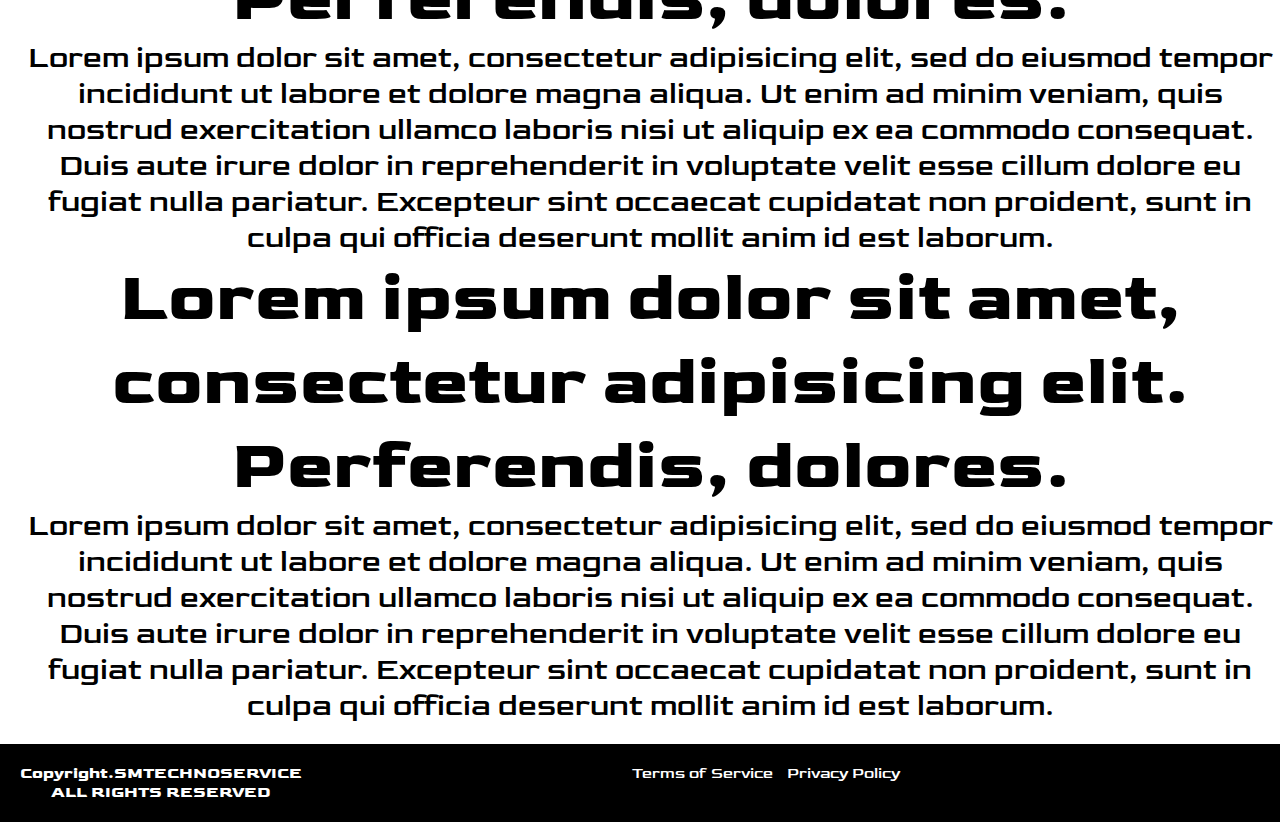
<file: terms.html>
<!DOCTYPE html>
<html lang="en" dir="ltr">

<head>
  <meta charset="utf-8">
  <title>SMTECHNOSERVICE</title>
  <!-- Fonts -->
  <link rel="stylesheet" href="https://use.fontawesome.com/releases/v5.15.1/css/all.css" integrity="sha384-vp86vTRFVJgpjF9jiIGPEEqYqlDwgyBgEF109VFjmqGmIY/Y4HV4d3Gp2irVfcrp" crossorigin="anonymous">
  <!-- Stylesheets -->
  <link rel="stylesheet" href="css/styles.css">
</head>
<!-- Header Section -->
<body>
  <header class="cover">
    <div class="nav-bar">
      <h2 class="logo banner-text"><a href="index.html">SMTECHNOSERVICE</a></h2>
      <nav class="nav-menu">
        <a href="about-us.html">ABOUT US</a>
        <a href="services.html">SERVICES</a>
        <a href="products.html">PRODUCTS</a>
        <a href="contact.html">CONTACT US</a>
      </nav>
    </div>
    <div class="container">
      <h2 class="banner-text">WE ARE SMTECHNOSERVICE</h2>
      <br>
      <br>
      <br>
      <h2 class="banner-text">Terms of Service</h2>
    </div>
  </header>
  <br>
  <br>
  <br>

  <!-- Terms of Service -->
  <section class="container about-us">
    <h2>Lorem ipsum dolor sit amet, consectetur adipisicing elit. Perferendis, dolores.</h2>
    <p>Lorem ipsum dolor sit amet, consectetur adipisicing elit, sed do eiusmod tempor incididunt ut labore et dolore magna aliqua. Ut enim ad minim veniam, quis nostrud exercitation ullamco laboris nisi ut aliquip ex ea commodo consequat. Duis aute irure dolor in reprehenderit in voluptate velit esse cillum dolore eu fugiat nulla pariatur. Excepteur sint occaecat cupidatat non proident, sunt in culpa qui officia deserunt mollit anim id est laborum.</p>
    <h2>Lorem ipsum dolor sit amet, consectetur adipisicing elit. Perferendis, dolores.</h2>
    <p>Lorem ipsum dolor sit amet, consectetur adipisicing elit, sed do eiusmod tempor incididunt ut labore et dolore magna aliqua. Ut enim ad minim veniam, quis nostrud exercitation ullamco laboris nisi ut aliquip ex ea commodo consequat. Duis aute irure dolor in reprehenderit in voluptate velit esse cillum dolore eu fugiat nulla pariatur. Excepteur sint occaecat cupidatat non proident, sunt in culpa qui officia deserunt mollit anim id est laborum.</p>
    <h2>Lorem ipsum dolor sit amet, consectetur adipisicing elit. Perferendis, dolores.</h2>
    <p>Lorem ipsum dolor sit amet, consectetur adipisicing elit, sed do eiusmod tempor incididunt ut labore et dolore magna aliqua. Ut enim ad minim veniam, quis nostrud exercitation ullamco laboris nisi ut aliquip ex ea commodo consequat. Duis aute irure dolor in reprehenderit in voluptate velit esse cillum dolore eu fugiat nulla pariatur. Excepteur sint occaecat cupidatat non proident, sunt in culpa qui officia deserunt mollit anim id est laborum.</p>
    <h2>Lorem ipsum dolor sit amet, consectetur adipisicing elit. Perferendis, dolores.</h2>
    <p>Lorem ipsum dolor sit amet, consectetur adipisicing elit, sed do eiusmod tempor incididunt ut labore et dolore magna aliqua. Ut enim ad minim veniam, quis nostrud exercitation ullamco laboris nisi ut aliquip ex ea commodo consequat. Duis aute irure dolor in reprehenderit in voluptate velit esse cillum dolore eu fugiat nulla pariatur. Excepteur sint occaecat cupidatat non proident, sunt in culpa qui officia deserunt mollit anim id est laborum.</p>
  </section>


<!-- Footer Section -->
<section class="footer-sec">
  <div class="container footer">
    <div class="copyright">
      <h4>Copyright.SMTECHNOSERVICE</h4>
      <h4>ALL RIGHTS RESERVED</h4>
    </div>
    <div class="policy">
      <a href="terms.html">Terms of Service</a>
      <a href="privacy.html">Privacy Policy</a>
    </div>
    <div class="social-icons">
      <a href="https://www.facebook.com/smtechnoservice"><i class="fab fa-facebook"></i></a>
      <a href="mailto:info@smtechnoservice.com"><i class="fas fa-envelope"></i></a>
    </div>
  </div>
  </section>

</html>
</file>
<file: css/styles.css>
/* Color Palette */
/* Ebony
#0A0C1F

Viola
#CF83B5

Java
#23BAA0

Persian blue

#2418C8
*/

@import url('https://fonts.googleapis.com/css2?family=Goldman&display=swap');
@import url('https://fonts.googleapis.com/css2?family=Goldman:wght@400;700&display=swap');

*{
  margin: 0;
  padding: 0;
  box-sizing: border-box;
}
body{
  font-family: "Goldman" , sans-serif;
}
header{
background-color: grey;
background-image:url("https://images.pexels.com/photos/1044990/pexels-photo-1044990.jpeg?auto=compress&cs=tinysrgb&dpr=2&h=650&w=940");
}

form{
  padding: 10px;
}
input{
  padding: 10px 50px;
}
/* Header Section */
.cover{
  padding: 10px 0 50px;
}
/* Navigation Bar & LOGO */
.banner-text{
  color: #fff;
}
.logo{
  padding: 10px 10px;
}
.logo a{
  text-decoration: none;
  color: #fff;
}
.nav-bar{
  display: flex;
  justify-content: space-between;
  align-self:flex-start;
}
.nav-menu{
  display: flex;
}
.nav-menu a{
  color: #fff;
  text-decoration: none;
  padding: 15px 10px 10px;
  margin-right: 20px;
}
.nav-menu a:hover{
  border-bottom: 2px solid #2418C8;
}
/* Banner */
.container{
  margin : 0 auto;
  width: 1300px;
  text-align: center;
  padding:20px;
  line-height: 1.2;
}
.container h2{
  font-size: 70px;
}
.container p{
  font-size: 30px;
}
.cta{
  padding: 60px;
}
.cta-btn{
  background-color: #0A0C1F;
  text-decoration: none;
  color: #fff;
  padding: 10px;
  border: 2px solid #23BAA0;
  box-shadow:0px 0px 0px 2px #CF83B5 inset;
}
.submit-btn{
  background-color: #0A0C1F;
  text-decoration: none;
  color: #fff;
  padding: 10px 20px;
  border: 2px solid #23BAA0;
  box-shadow:0 0 0 2px #CF83B5 inset;
}
.location{

}
.location-text{
  color: #23BAA0;
  font-size: 20px;
  font-weight: bolder;
  list-style: none;
}

/* Services */
.services{
  display: grid;
  grid-template-columns: repeat(3,1fr);
  grid-gap: 20px;
  line-height: 1.8;
}
.services div p{
  font-size: 14px;
}
.services .fas{
  font-size: 50px;
}


/* About Us */
.about-us{
  position: relative;
}
.about-us-head{
  text-align: center;
  margin: 30px auto;
}
.about-us-head h2{
  font-size: 50px;
}
.about-us-head p{
  font-size: 30px;
}
.about-us-text{
  line-height: 2;
}
.about-us-text p{
  font-size: 15px;
}
.about-us-img{
  padding: 20px;
}
.about-us-img img{
  width: 30rem;
}
.wrapper{
  display: grid;
  grid-template-columns: repeat(2,1fr);
}
.pink-block{
  background-color: #CF83B5;
  opacity: 0.3;
  width: 100%;
  height : 12rem;
  position: absolute;
  z-index: -1;
  bottom :22rem;
}
.about-us-img img:hover{
  transition: transform .2s;
  transform: scale(1.1);
  }


/* Our Process */
.our-process{
  margin:30px;
}
.opt{
  line-height: 2;
}
/* Our process icon size */
.opi{
  font-size:50px;
  padding: 20px;
}
.process-icons{
  margin: 1rem;
  display: grid;
  grid-template-columns: repeat(5,1fr);
}

/* Our Expertise */
.expertise-head{
  display:block;
  text-align: right;
  margin: 30px auto;
}
.expertise-head h2{
  font-size: 50px;
}
.expertise-head p{
  font-size: 30px;
}
.web-dev{
  background-color: #DCDCDC;
  margin: 20px;
  padding: 30px;
}

/* Get in Touch
 */
.get-in-touch{
  background-image: linear-gradient(to right, #CF83B5 , #23BAA0);
  padding: 40PX;
}
.wrapper-2{
  display: grid;
  grid-template-columns: repeat(12,1fr);
}
.touch-text{
  grid-column: 1 / span 10;
}
.touch-text p{
  font-size: 20px;
}
.git-btn{
  grid-column: 11 / span 2;
  align-self: center;
}
.git-btn a{
  text-decoration: none;
  color: #0A0C1F;
  padding: 10px;
  border: 2px solid #23BAA0;
  box-shadow:0px 0px 0px 2px #CF83B5 inset;
}
.git-btn a:hover{
  text-decoration: none;
  background-color: #fff;
  color: #0A0C1F;
  padding: 10px;
  border: 2px solid #23BAA0;
  box-shadow:0px 0px 0px 2px #CF83B5 inset;
}

/* Testimonials */
.testimonials{
  text-align: center;
  padding: 30px;
}
.testimonials-text{
  margin: 60px;
}
.wrapper-3{
  display: grid;
  grid-template-columns: repeat(3,1fr);
  line-height: 2;
  grid-gap: 20px;
  padding: 30px;
}
.card{
  background-color: #DCDCDC;
  box-shadow: 0 8px 6px -6px black;
  padding: 20px;
}

/* Footer */
.footer-sec{
  background-color:black;
}
.footer{
  display: flex;
  justify-content:space-between;
}
.copyright h4{
  color: #fff;
}
.policy a{
  text-decoration: none;
  color: #fff;
  margin-right: 10px;
}
.policy a:hover{
  border-bottom: 2px solid #23BAA0;
}
.social-icons a{
  color: #fff;
}
.social-icons i{
  padding: 10px;
}
</file>
<file: css/contact.css>
.fa-building{
  color : #CF83B5;
  font-size: 40px;
  padding: 15px;
}
.fa-clock{
  color : #23BAA0;
  font-size: 40px;
  padding: 15px;
}
.contact-form{
  background-image: linear-gradient(to right, #CF83B5 , #23BAA0);
  border-radius: 5px;
  margin: 20px;
  padding: 20px;
}
input[type=text], textarea {
  width: 100%; /* Full width */
  padding: 12px; /* Some padding */
  border: 1px solid #ccc; /* Gray border */
  border-radius: 4px; /* Rounded borders */
  box-sizing: border-box; /* Make sure that padding and width stays in place */
  margin-top: 6px; /* Add a top margin */
  margin-bottom: 16px; /* Bottom margin */
  resize: vertical /* Allow the user to vertically resize the textarea (not horizontally) */
}
/* Submit Button */
input[type=submit] {
  background-color: #0A0C1F;
  text-decoration: none;
  color: #fff;
  padding: 10px 20px;
  border: 2px solid #23BAA0;
  box-shadow:0 0 0 2px #CF83B5 inset;
}
</file>
